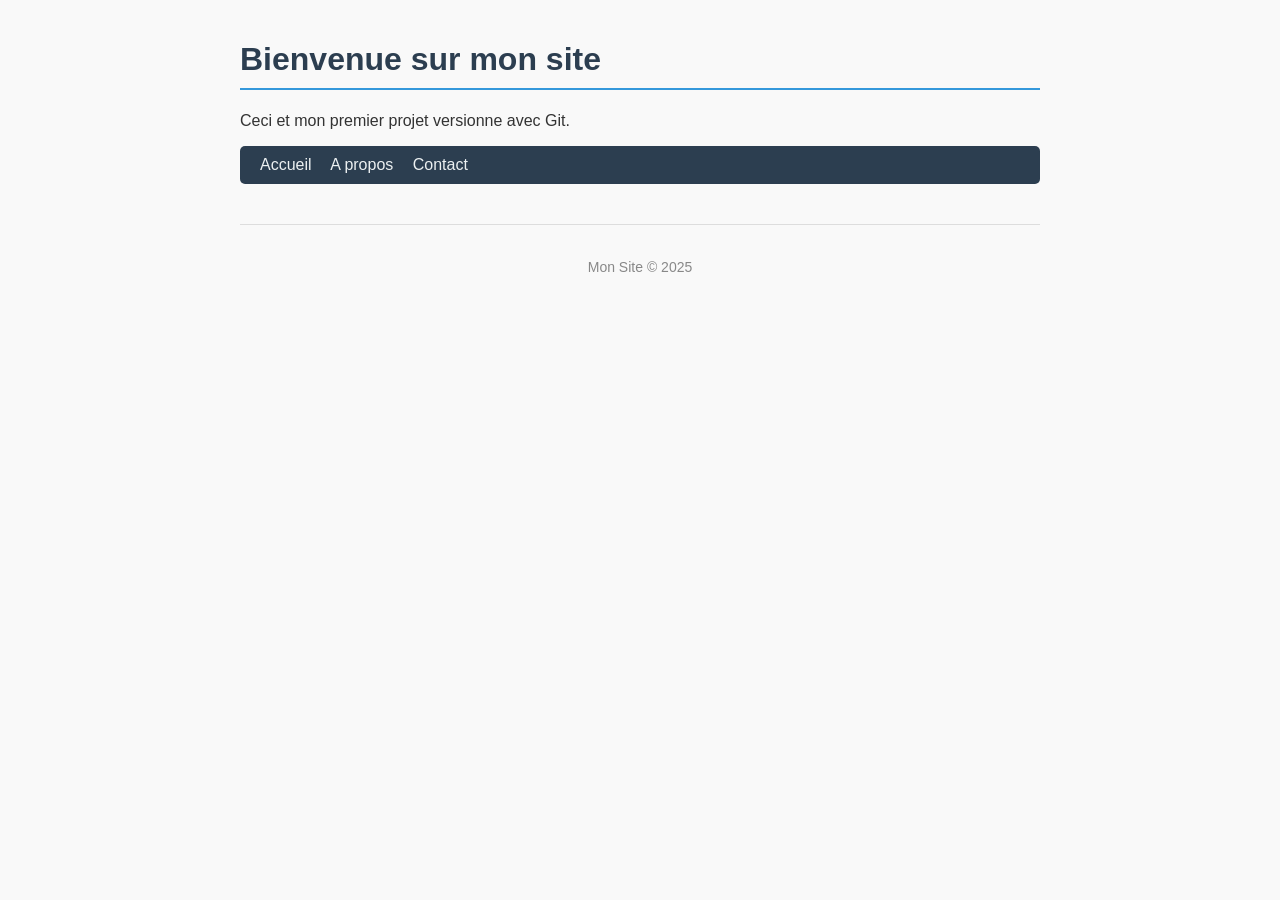
<file: index.html>
<!DOCTYPE html>
<html lang="fr">
<head>
    <link rel="stylesheet" href="style.css">
    <meta charset="UTF-8">
    <meta name="viewport" content="width=device-width, initial-scale=1.0">
    <title>Mon Site</title>
</head>
<body>
    <h1>Bienvenue sur mon site</h1>
    <p>Ceci et mon premier projet versionne avec Git.</p>
    <nav>
        <a href="index.html">Accueil</a>
        <a href="about.html">A propos</a>
        <a href="contact.html">Contact</a>
        </nav>
    <footer>
        <p>Mon Site © 2025</p>
    </footer>
</body>
</html>
</file>
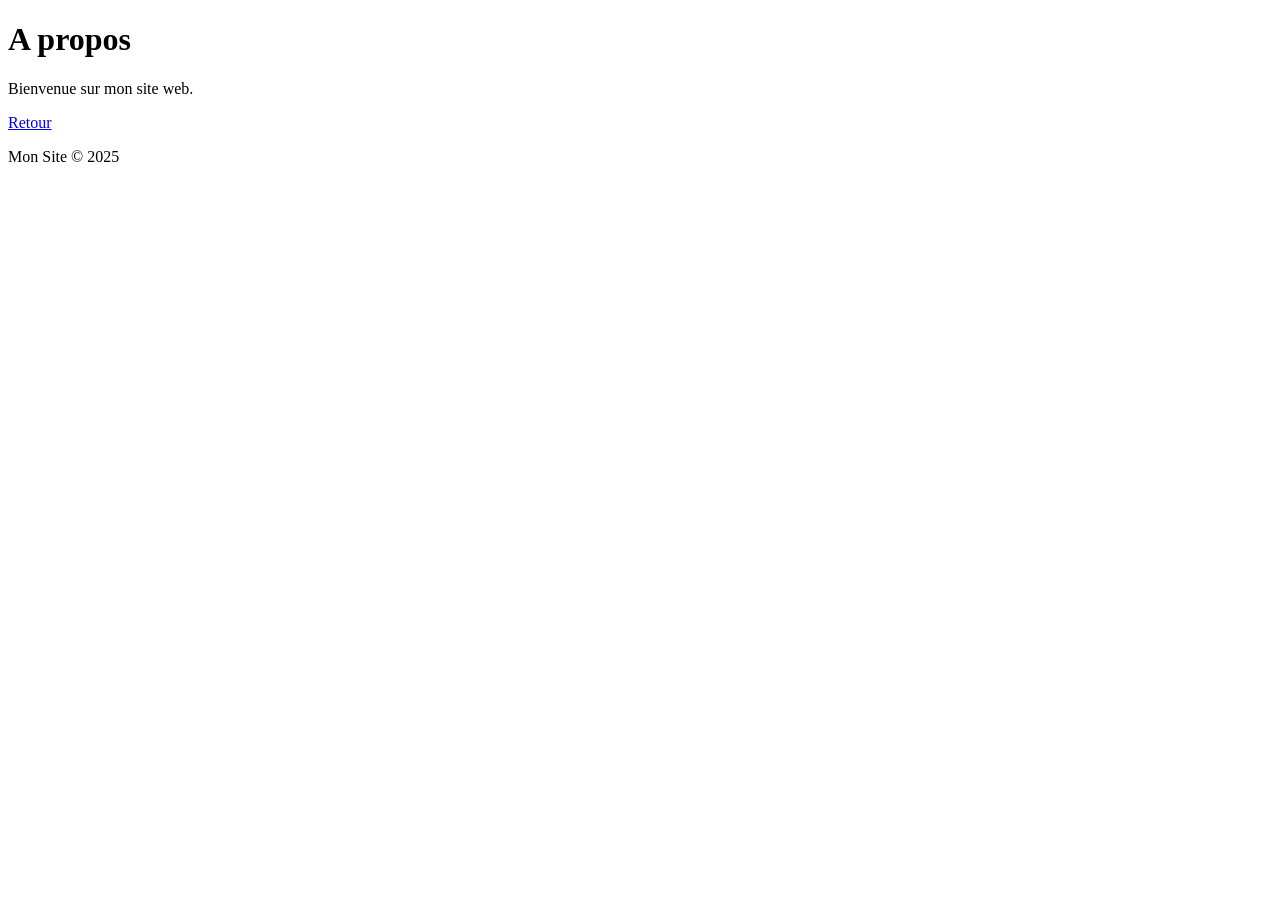
<file: about.html>
<!DOCTYPE html>
<html lang="fr">
<head>
    <meta charset="UTF-8">
    <title>A propos — Mon Site</title>
</head>
<body>
    <h1>A propos</h1>
    <p>Bienvenue sur mon site web.</p>
    <a href="index.html">Retour</a>
    <footer>
        <p>Mon Site © 2025</p>
    </footer>
</body>
</html>
</file>
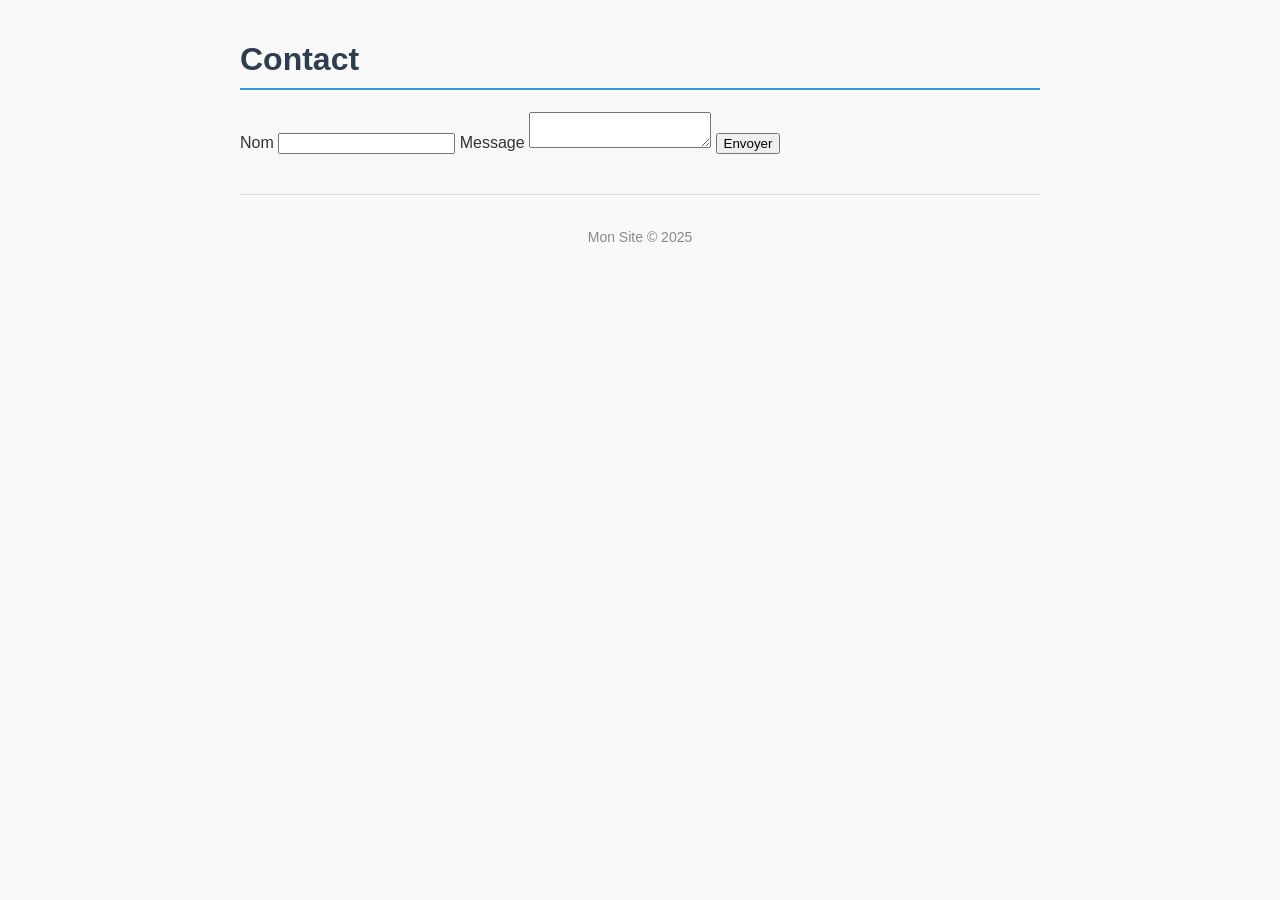
<file: contact.html>
<!DOCTYPE html>
<html lang="fr">
<head>
    <meta charset="UTF-8">
    <title>Contact — Mon Site</title>
    <link rel="stylesheet" href="style.css">
</head>
<body>
  <h1>Contact</h1>
  <form>
    <label>Nom</label>
    <input type="text" name="nom">
    <label>Message</label>
    <textarea name="message"></textarea>
    <button>Envoyer</button>
  </form>
  <footer>
    <p>Mon Site © 2025</p>
  </footer>

</body>
</html>
</file>
<file: style.css>
body {
    font-family: Arial, sans-serif;
    max-width: 800px;
    margin: 0 auto;
    padding: 20px;
    background-color: #f9f9f9;
    color: #333;
    }
    h1 {
    color: #2c3e50;
    border-bottom: 2px solid #3498db;
    padding-bottom: 10px;
    }
    a { color: #3498db; }
    a:hover { color: #2c3e50; }
    nav {
        background-color: #2c3e50;
        padding: 10px 20px;
        border-radius: 5px;
        margin-bottom: 20px;
       }
       nav a {
        color: #ecf0f1;
        text-decoration: none;
        margin-right: 15px;
       }
       nav a:hover {
        text-decoration: underline;
       }
    footer {
        margin-top: 40px;
        padding-top: 20px;
        border-top: 1px solid #ddd;
        text-align: center;
        color: #888;
        font-size: 14px;
       }
</file>
